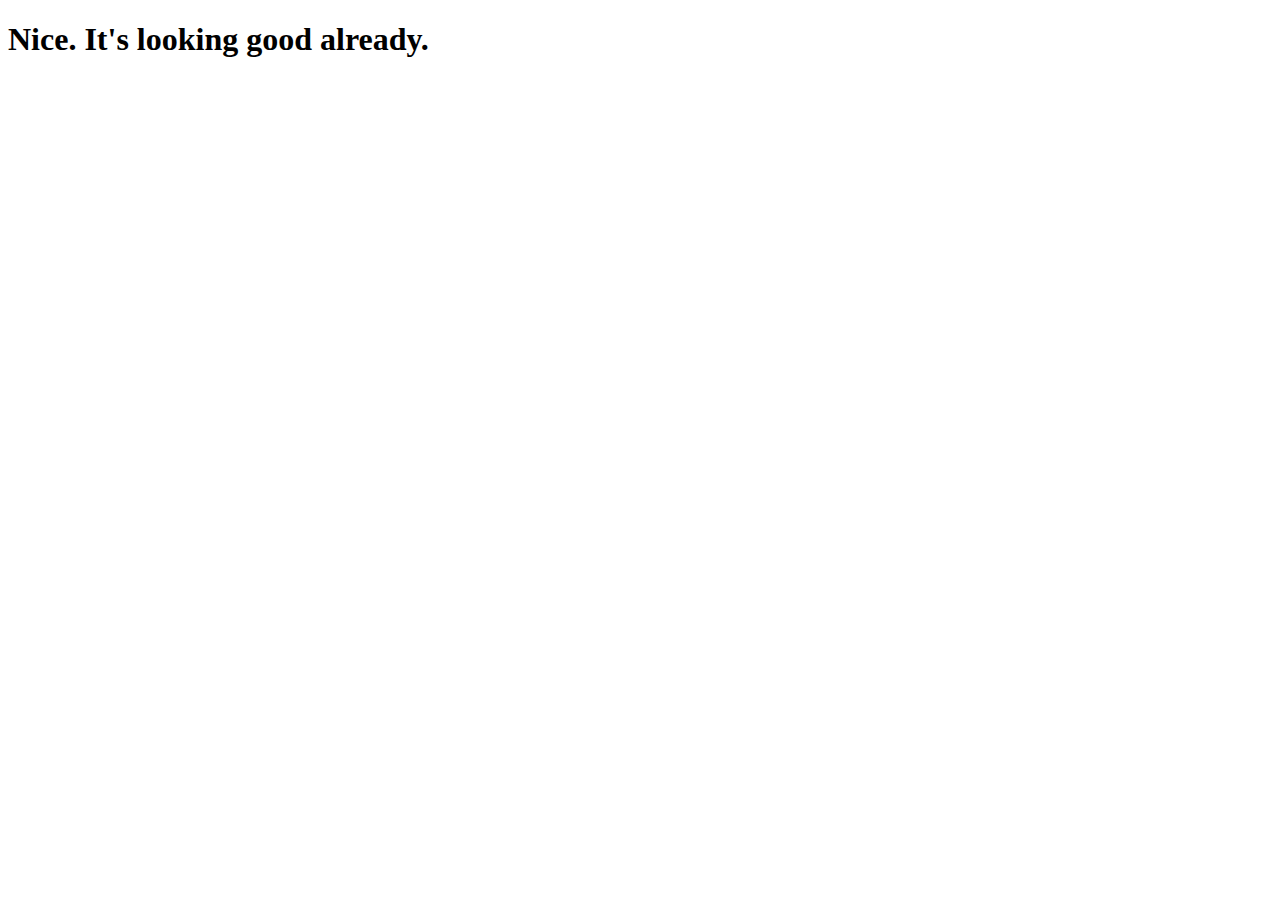
<file: layouts/orig_index.html>
<!DOCTYPE html>
<html lang="en">
  <head>
    <meta charset="UTF-8" />
    <meta name="viewport" content="width=device-width, initial-scale=1.0" />
    <meta http-equiv="X-UA-Compatible" content="ie=edge" />
<script src="https://identity.netlify.com/v1/netlify-identity-widget.js"></script>

    <title>Document</title>
  </head>
  <body>
    <h1>Nice. It's looking good already.</h1>
  </body>
</html>
</file>
